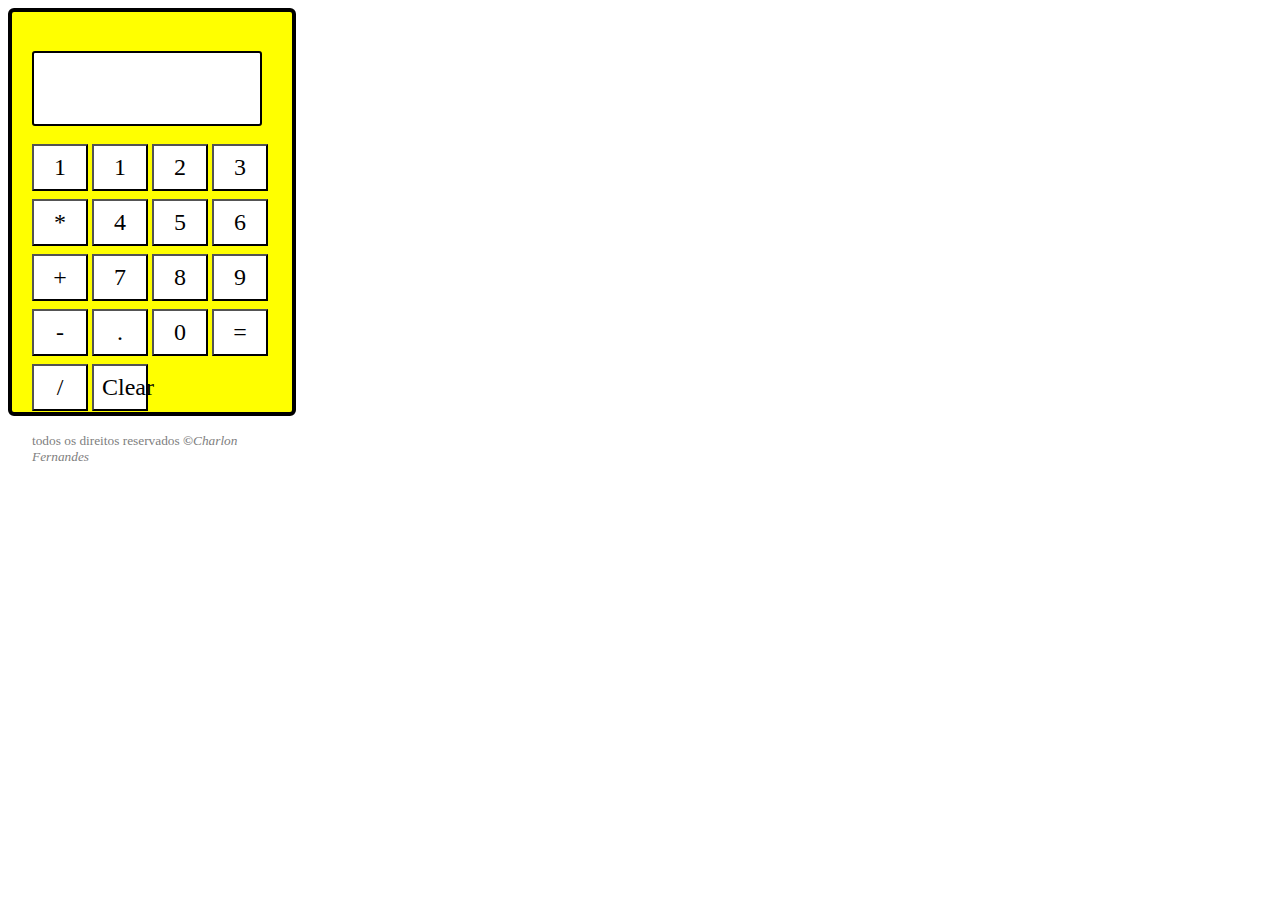
<file: Calculadora/index.html>
<!DOCTYPE html>
<html lang="pt-br">
<head>
    <meta charset="UTF-8">
    <meta name="author" content="Charlon F. Monteiro">
    <meta name="objective" content="Reescrita da calculadora">

    <title id="title">Calculadora JS</title>
    
    <link rel="stylesheet" href="style.css">
 
</head>
<body>
    
    <section id="header">
        
        <p id="screen"></p>
        <div id="keyboard">
    
            <button class="btn_cm" onclick="screenPrint(1)">1</button>
            <button class="btn_cm" onclick="screenPrint(1)">1</button>
            <button class="btn_cm" onclick="screenPrint(2)">2</button>
            <button class="btn_cm" onclick="screenPrint(3)">3</button>
            <button class="btn_cm" onclick="screenPrint('*')">*</button>
    
            <button class="btn_cm" onclick="screenPrint(4)">4</button>
            <button class="btn_cm" onclick="screenPrint(5)">5</button> 
            <button class="btn_cm" onclick="screenPrint(6)">6</button>
            <button class="btn_cm"  onclick="screenPrint('+')">+</button>
            
            <button class="btn_cm" onclick="screenPrint(7)">7</button>
            <button class="btn_cm" onclick="screenPrint(8)">8</button>
            <button class="btn_cm" onclick="screenPrint(9)">9</button>
            <button class="btn_cm" onclick="screenPrint('-')">-</button>
    
            <button class="btn_cm" onclick="screenPrint('.')">.</button>
            <button class="btn_cm" onclick="screenPrint(0)">0</button>
            <button class="btn_cm" id="respost">=</button>
            <button class="btn_cm" onclick="screenPrint('/')">/</button>

            <button class="btn_cm">Clear</button>
        </div>

        <p class="rights"> todos os direitos reservados <strong>&COPY;</strong><i>Charlon Fernandes</i></p>
        
    </section>

    <script src="script.js"></script>
</body>
</html>
</file>
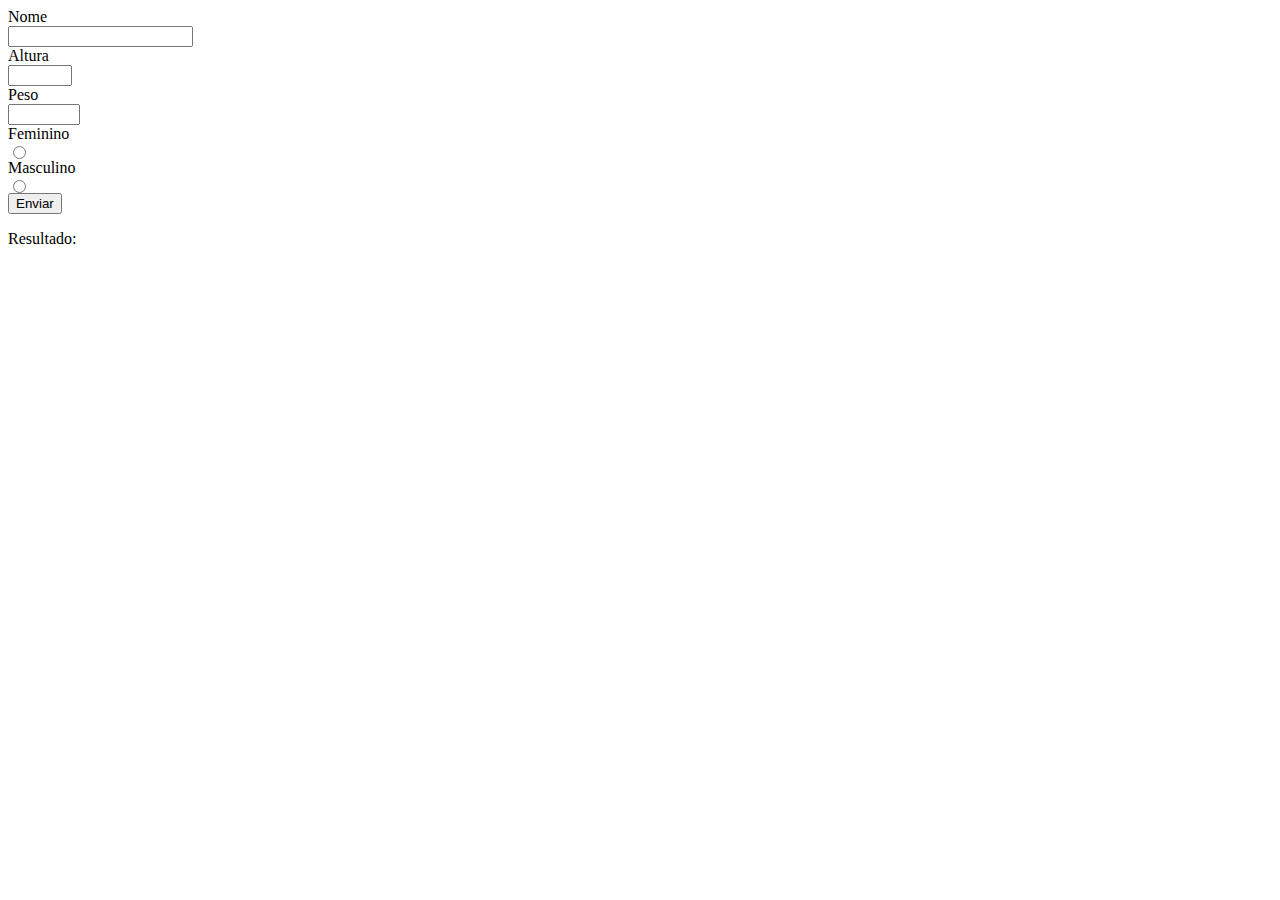
<file: CalculadoraIMC/index.html>
<!DOCTYPE html>
<html lang="pt-br">
<head>
    <meta charset="UTF-8">
    <meta name="Author" content="Charlon Fernandes Monteiro">
    <style> 
        input{
        display: block;}
    </style>

    <title id="title">Calculadora IMC</title>
</head>
<body>
    <section>
        
        <label>Nome</label>
        <input type="text" name="nom" id="inp-nom"required maxlength="50">
        <label>Altura</label>
        <input type="number" name="alt" id="inp-alt" required min="0.7" max="3">
        <label>Peso</label>
        <input type="number" name="pes" id="inp-pes" required min="20" max="1000">
        <label>Feminino</label>
        <input type="radio" name="sex" id="inp-sex">
        <label>Masculino</label>
        <input type="radio" name="sex" id="inp-sex">
        
        <input type="button" value="Enviar" id="btn">

        <p id="res">Resultado: </p>
    </section>

    <script src="script.js"></script>
</body>
</html>
</file>
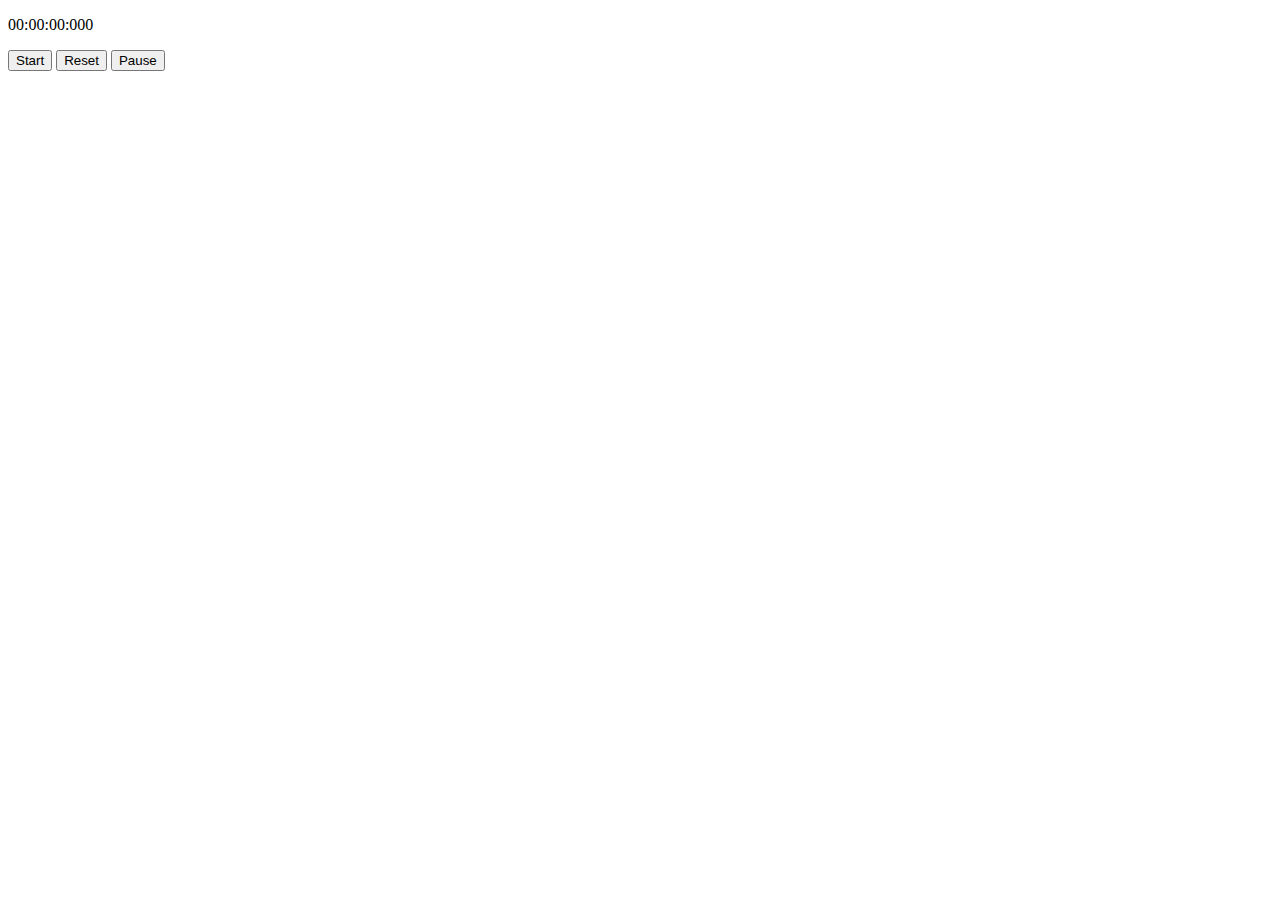
<file: Cronometro/index.html>
<!DOCTYPE html>
<html lang="pt-br">
    <head>
        <meta charset="UTF-8">
        <meta name="Author" content="Charlon Fernandes Monteiro">
    </head>

    <body>
        <section id="display">
            <p>
                <span id="hour">00</span>:<span id="minute">00</span>:<span id="second">00</span>:<span id="millisecond">000</span>
            </p>
        </section>

        <form id="panelControl">
            <input type="button" value="Start" id="start">
            <input type="button" value="Reset" id="reset">
            <input type="button" value="Pause" id="pause">
        </form>
        <script src="script.js"></script>
    </body>
</html>
</file>
<file: Calculadora/style.css>
#header{
    
    
    width: 240px;
    height: 360px;
    background-color: yellow;
    border: solid 4px;
    padding: 20px;
    border-radius: 6px; 
    margin-bottom: 20px;
}

#screen{
    background-color: rgb(255, 255, 255);
    padding: 25px 10px 10px 10px;
    width: 206px;
    height: 36px;
    border-radius: 3px;
    border: 2px black solid;
    font-size: 14pt;
}

#keyboard{
    display: grid;
	grid-template-columns: auto auto auto auto;
}

#aux{
	grid-column-start: 1;
	grid-column-end: 4;
}

button{
    padding: 8px 8px;
    margin-bottom: 8px;
    text-align: center;
    font-size: 18pt;
    font-family: Georgia, 'Times New Roman';
    width: 56px;
    background-color: white;
    
}

button:hover{
    cursor: pointer;
    background-color: rgb(200, 200, 200);
}

.clear{
    width: 235px;
    text-align: center;
}

.rights{
    font-size: 10pt;
    color: gray;
    cursor: pointer;
}
</file>
